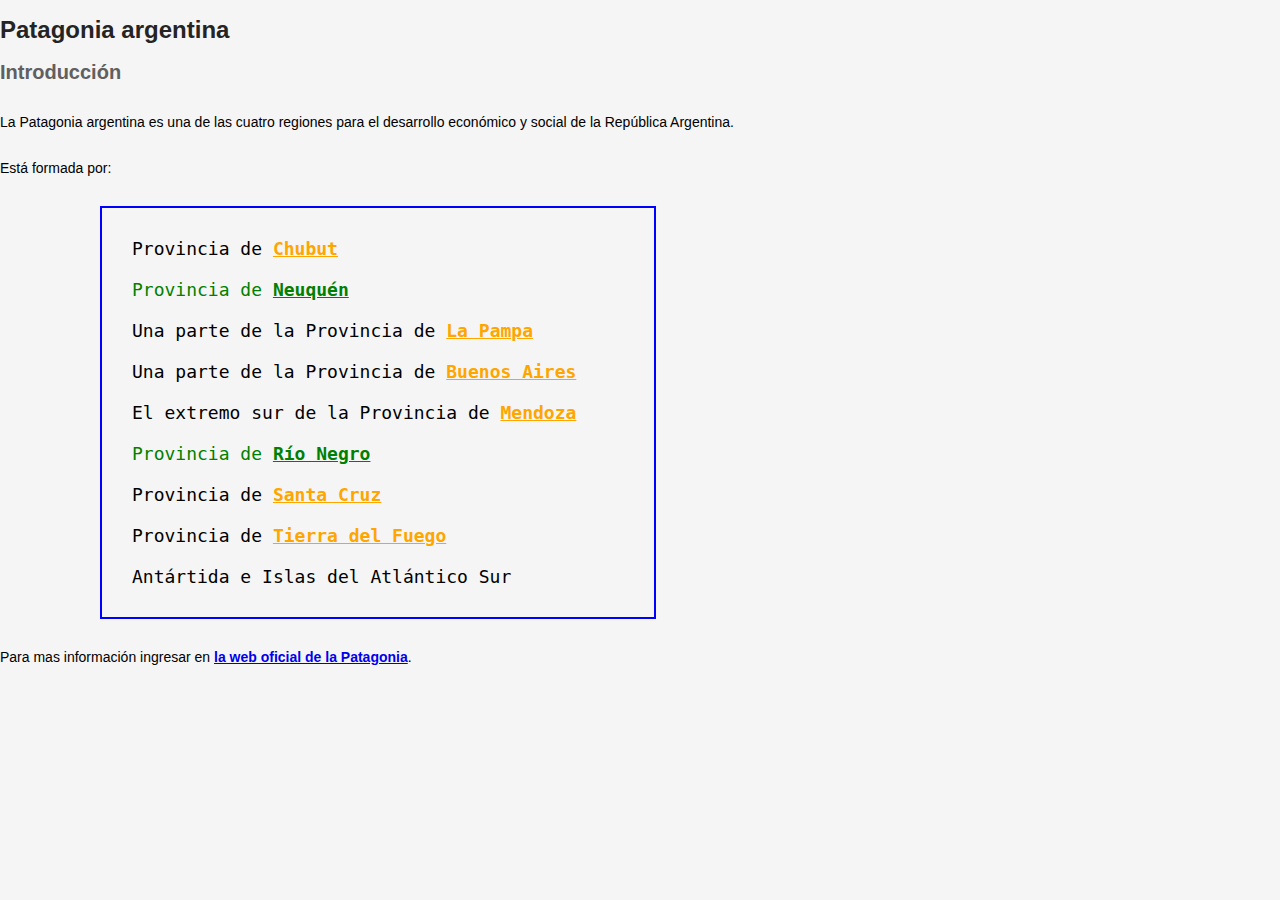
<file: U03P01/index.html>
<!DOCTYPE html>
<html lang="en">
<head>
    <meta charset="UTF-8">
    <meta name="viewport" content="width=device-width, initial-scale=1.0">
    <title>Document</title>
    <link rel="stylesheet" href="style.css">
</head>
<body>
        <h1>Patagonia argentina</h1>
    <section>
    <h2>Introducción</h2>
    <p>La Patagonia argentina es una de las cuatro regiones para el
    desarrollo económico y social de la República Argentina.</p>
    <p>Está formada por:</p>
    <ul>
    <li>Provincia de <a href="#">Chubut</a></li>
    <li>Provincia de <a href="Neuquén">Neuquén</a></li>
    <li>Una parte de la Provincia de <a href="#">La Pampa</a></li>
    <li>Una parte de la Provincia de <a href="#">Buenos Aires</a>
    </li>
    <li>El extremo sur de la Provincia de <a href="#">Mendoza</a></li>
    <li>Provincia de <a href="Río Negro">Río Negro</a></li>
    <li>Provincia de <a href="#">Santa Cruz</a></li>
    <li>Provincia de <a href="#">Tierra del Fuego</a></li>
    <li>Antártida e Islas del Atlántico Sur</li>
    </ul>
    <p>Para mas información ingresar en <a href="#">la web oficial de la
    Patagonia</a>.</p>
    </section>
</body>
</html>
</file>
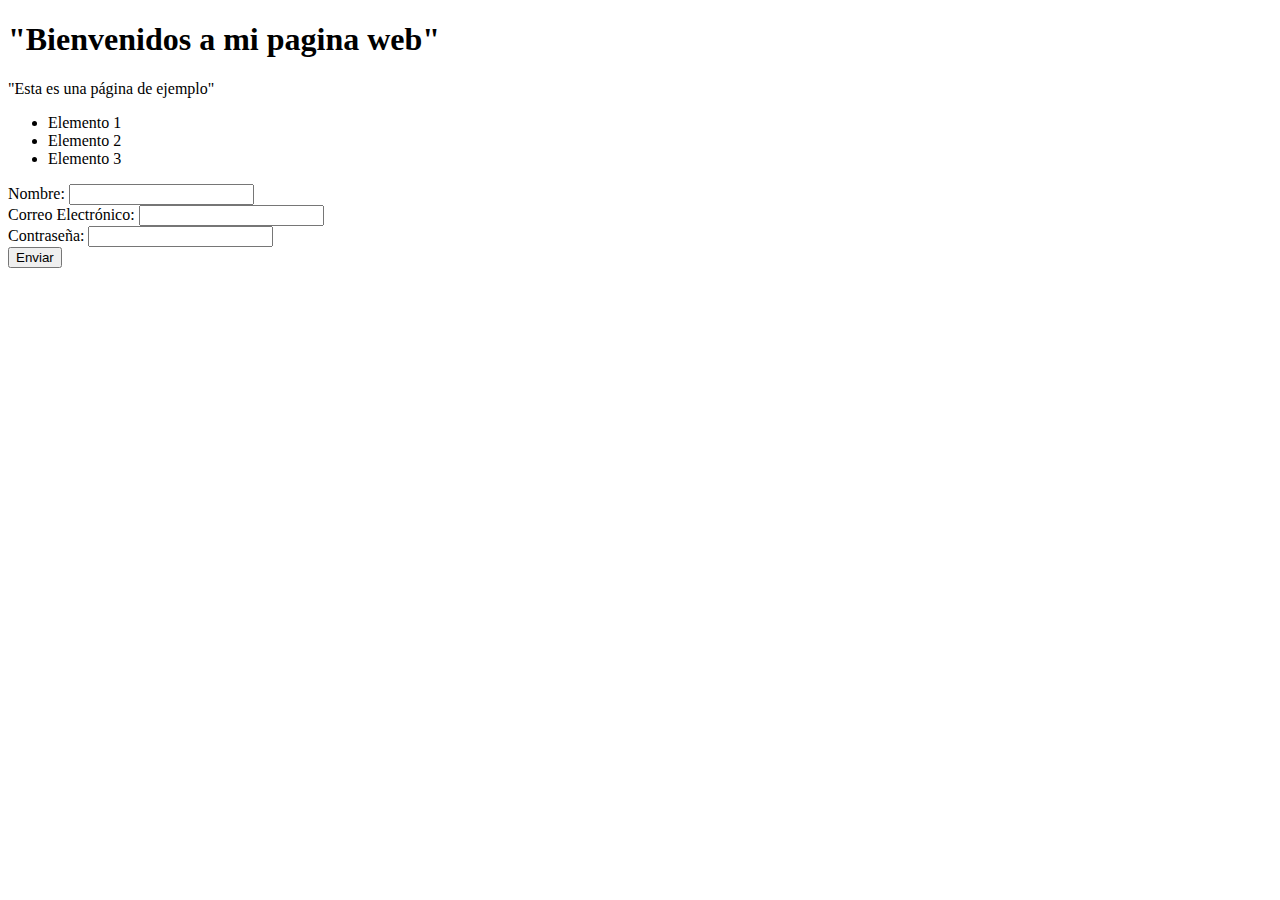
<file: Practica_1.html>
<!DOCTYPE html>
<html lang="es">
<head>
    <meta charset="UTF-8">
    <meta name="viewport" content="width=device-width, initial-scale=1.0">
    <title>Formulario Básico</title>
</head>
<body>
    <h1>"Bienvenidos a mi pagina web"</h1>
    <p>"Esta es una página de ejemplo" </p>
    <ul>
        <li> Elemento 1</li>
        <li> Elemento 2</li>
        <li> Elemento 3</li>
    </ul>
    
    <form action="#" method="post">
        <div>
            <label for="name">Nombre:</label>
            <input type="text" id="name" name="name" required>
        </div>
        <div>
            <label for="email">Correo Electrónico:</label>
            <input type="email" id="email" name="email" required>
        </div>
        <div>
            <label for="password">Contraseña:</label>
            <input type="password" id="password" name="password" required>
        </div>
        <div>
            <button type="submit">Enviar</button>
        </div>
    </form>
</body>
</html>
</file>
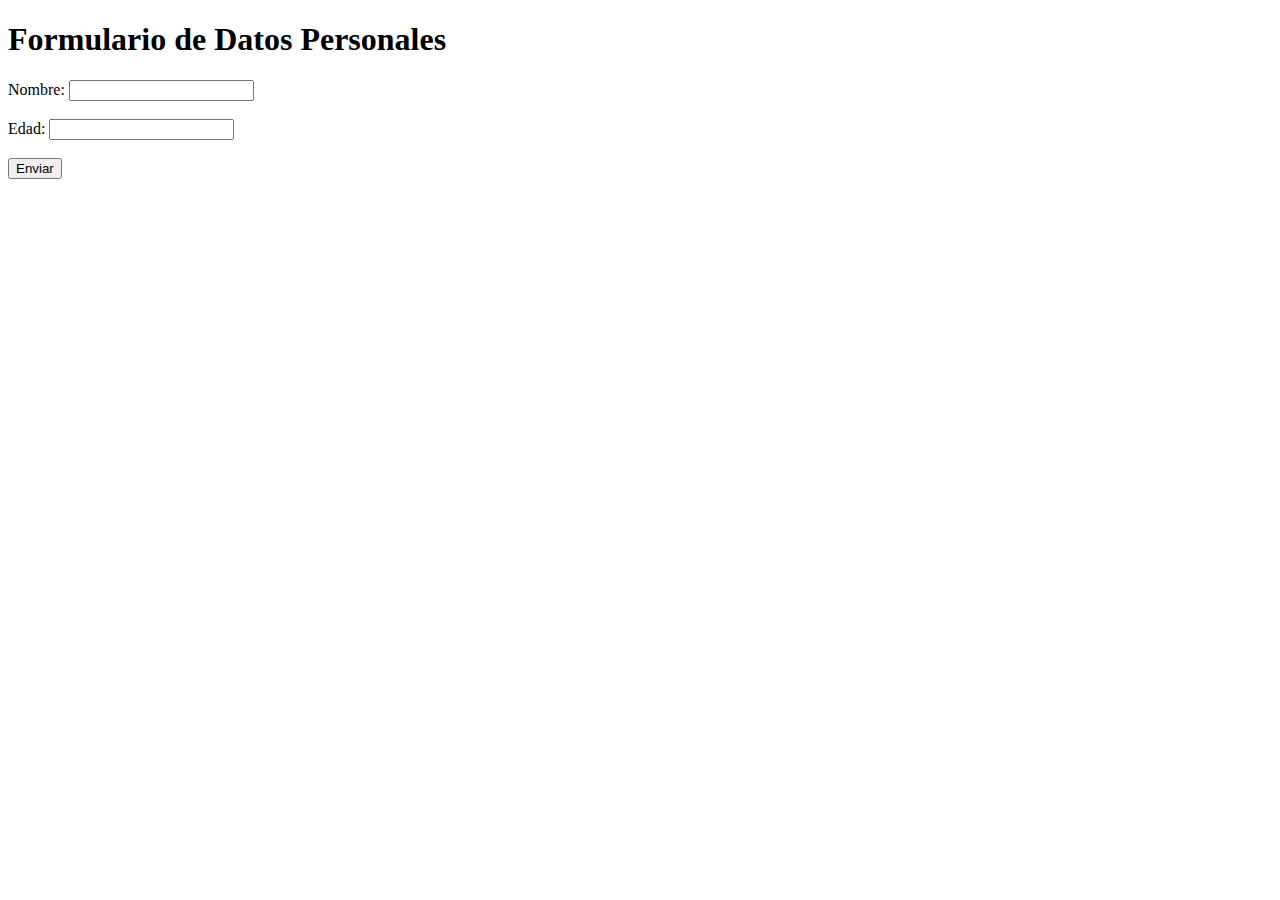
<file: Practica_3_1.html>
<!DOCTYPE html>
<html lang="es">
<head>
    <meta charset="UTF-8">
    <meta name="viewport" content="width=device-width, initial-scale=1.0">
    <title>Formularios</title>
</head>
<body>
    <h1>Formulario de Datos Personales</h1>
    <form action="" method="post">
        <label for="nombre">Nombre:</label>
        <input type="text" id="nombre" name="nombre" required>
        <br><br>
        <label for="edad">Edad:</label>
        <input type="number" id="edad" name="edad" min="0" required>
        <br><br>
        <button type="submit">Enviar</button>
    </form>
</body>
</html>
</file>
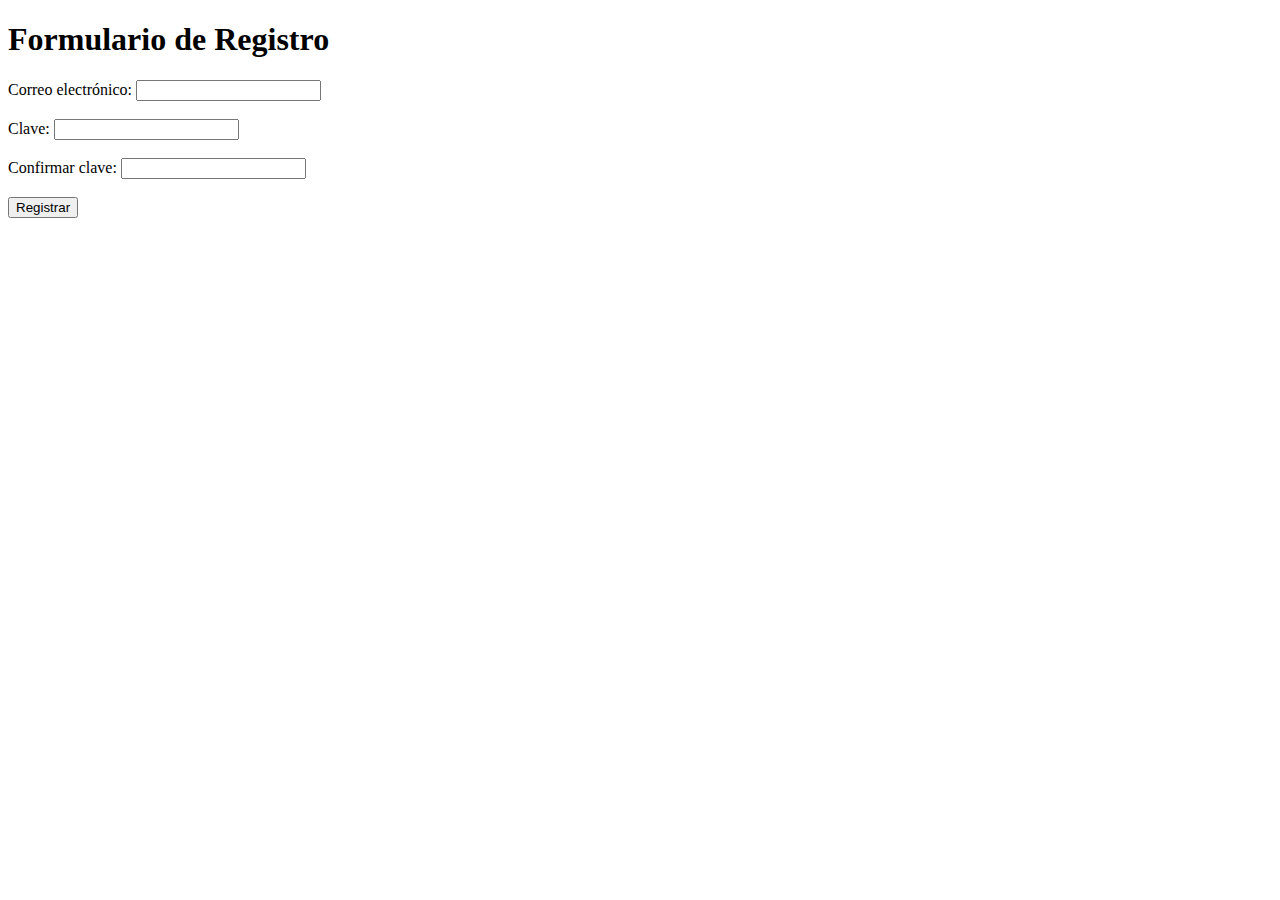
<file: Practica_3_2.html>
<!DOCTYPE html>
<html lang="es">
<head>
    <meta charset="UTF-8">
    <meta name="viewport" content="width=device-width, initial-scale=1.0">
    <title>Formularios</title>
</head>
<body>
    <h1>Formulario de Registro</h1>
    <form action="" method="post">
        <label for="email">Correo electrónico:</label>
        <input type="email" id="email" name="email" required>
        <br><br>
        
        <label for="clave1">Clave:</label>
        <input type="password" id="clave1" name="clave1" required>
        <br><br>
        
        <label for="clave2">Confirmar clave:</label>
        <input type="password" id="clave2" name="clave2" required>
        <br><br>
        
        <button type="submit">Registrar</button>
    </form>
</body>
</html>
</file>
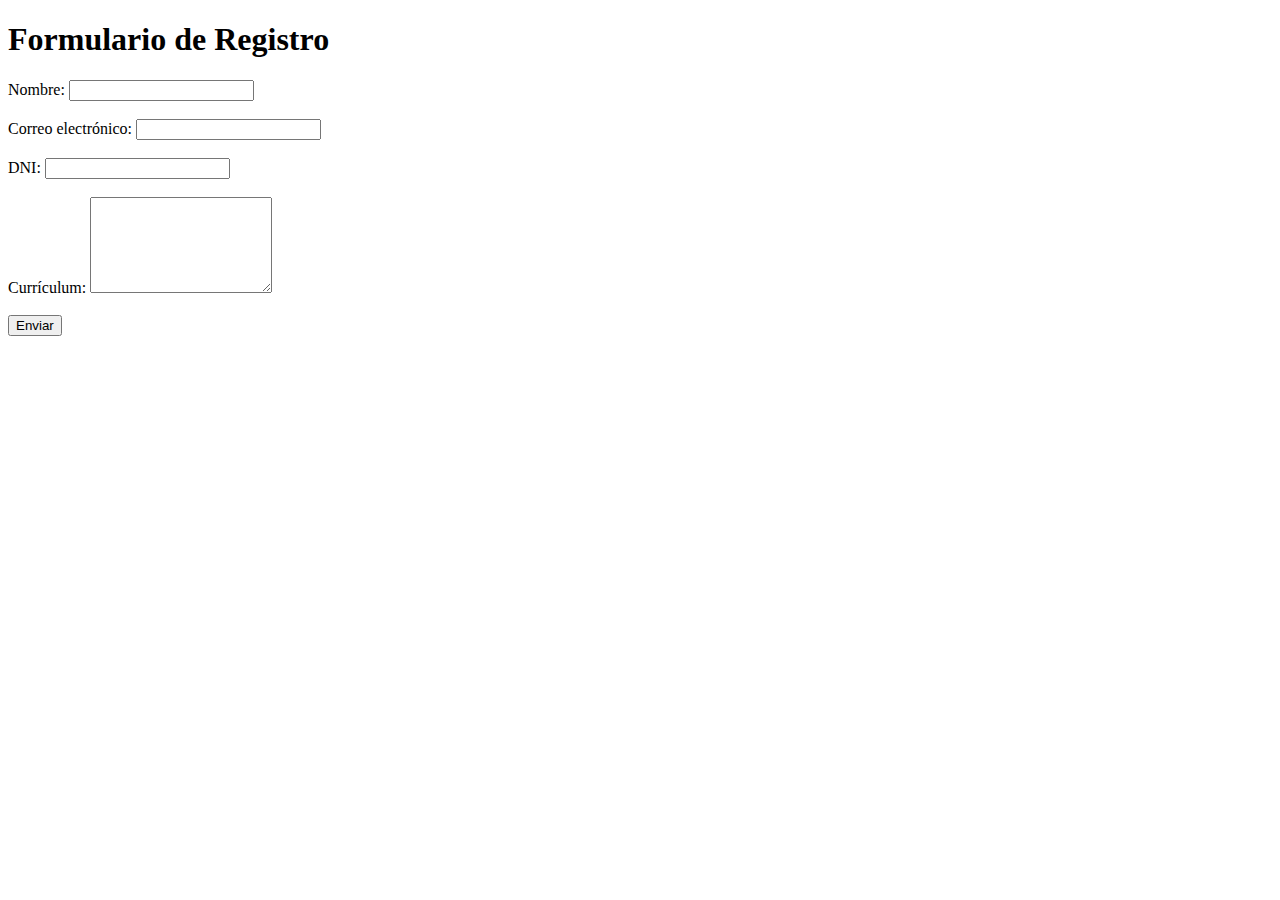
<file: Practica_3_3.html>
<!DOCTYPE html>
<html lang="es">
<head>
    <meta charset="UTF-8">
    <meta name="viewport" content="width=device-width, initial-scale=1.0">
    <title>Formulario</title>
</head>
<body>
    <h1>Formulario de Registro</h1>
    <form action="" method="post">
        <label for="nombre">Nombre:</label>
        <input type="text" id="nombre" name="nombre" required>
        <br><br>

        <label for="email">Correo electrónico:</label>
        <input type="email" id="email" name="email" required>
        <br><br>
        
        <label for="dni">DNI:</label>
        <input type="text" id="dni" name="dni" required>
        <br><br>
        
        <label for="curriculum">Currículum:</label>
        <textarea id="curriculum" name="curriculum" rows="6" required></textarea>
        <br><br>
        
        <button type="submit">Enviar</button>
    </form>
</body>
</html>
</file>
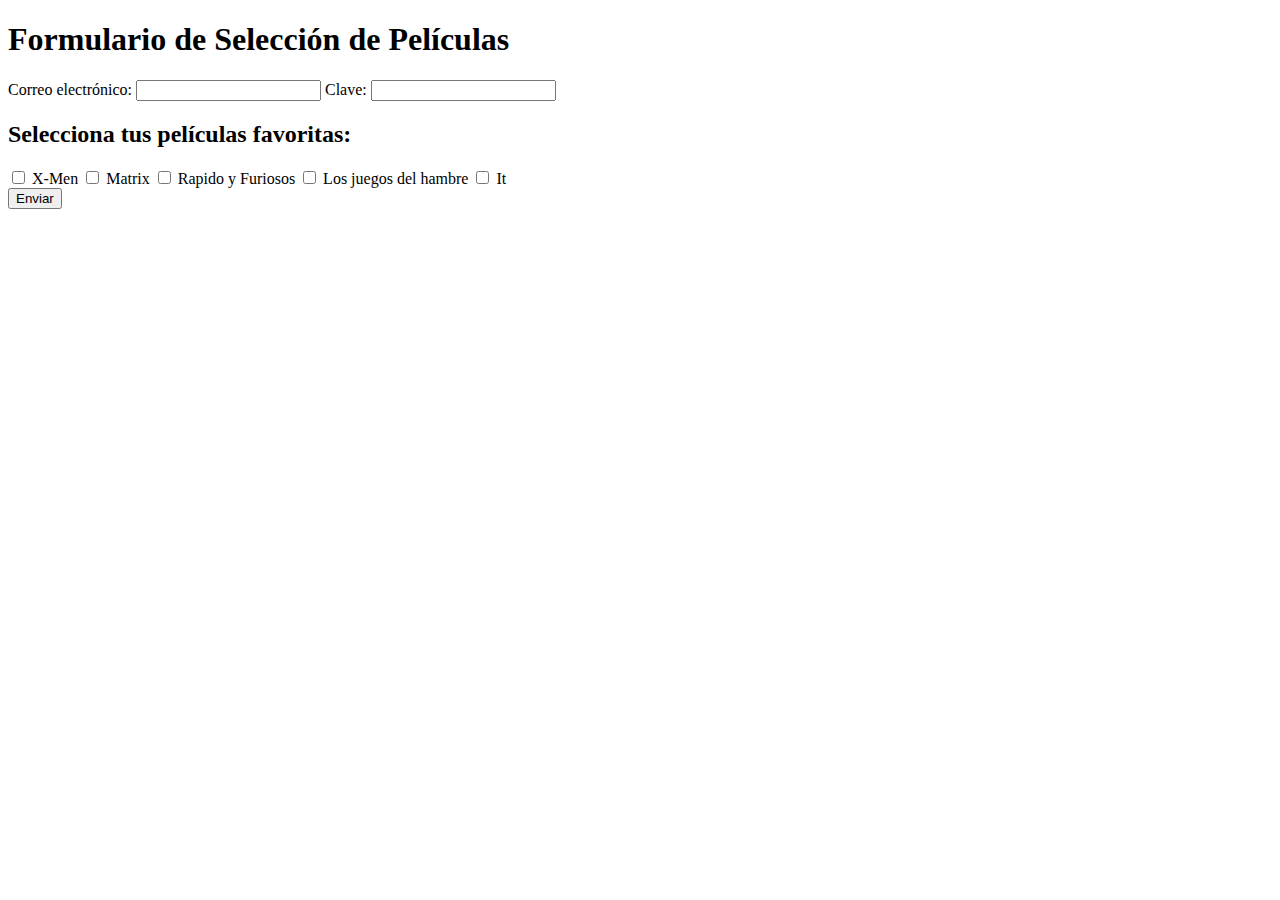
<file: Practica_3_4.html>
<!DOCTYPE html>
<html lang="es">
<head>
    <meta charset="UTF-8">
    <meta name="viewport" content="width=device-width, initial-scale=1.0">
    <title>Formulario de Selección de Películas</title>
</head>
<body>
    <h1>Formulario de Selección de Películas</h1>
    <form action="" method="post">
        <label for="email">Correo electrónico:</label>
        <input type="email" id="email" name="email" required>
        
        <label for="clave">Clave:</label>
        <input type="password" id="clave" name="clave" required>
        
        <div class="checkbox-group">
            <h2>Selecciona tus películas favoritas:</h2>
            <label>
                <input type="checkbox" name="peliculas" value="X-Men"> X-Men
            </label>
            <label>
                <input type="checkbox" name="peliculas" value="Matrix"> Matrix
            </label>
            <label>
                <input type="checkbox" name="peliculas" value="Rapido y Furiosos"> Rapido y Furiosos
            </label>
            <label>
                <input type="checkbox" name="peliculas" value="Los juegos del hambre"> Los juegos del hambre
            </label>
            <label>
                <input type="checkbox" name="peliculas" value="It"> It
            </label>
        </div>
        
        <button type="submit">Enviar</button>
    </form>
</body>
</html>
</file>
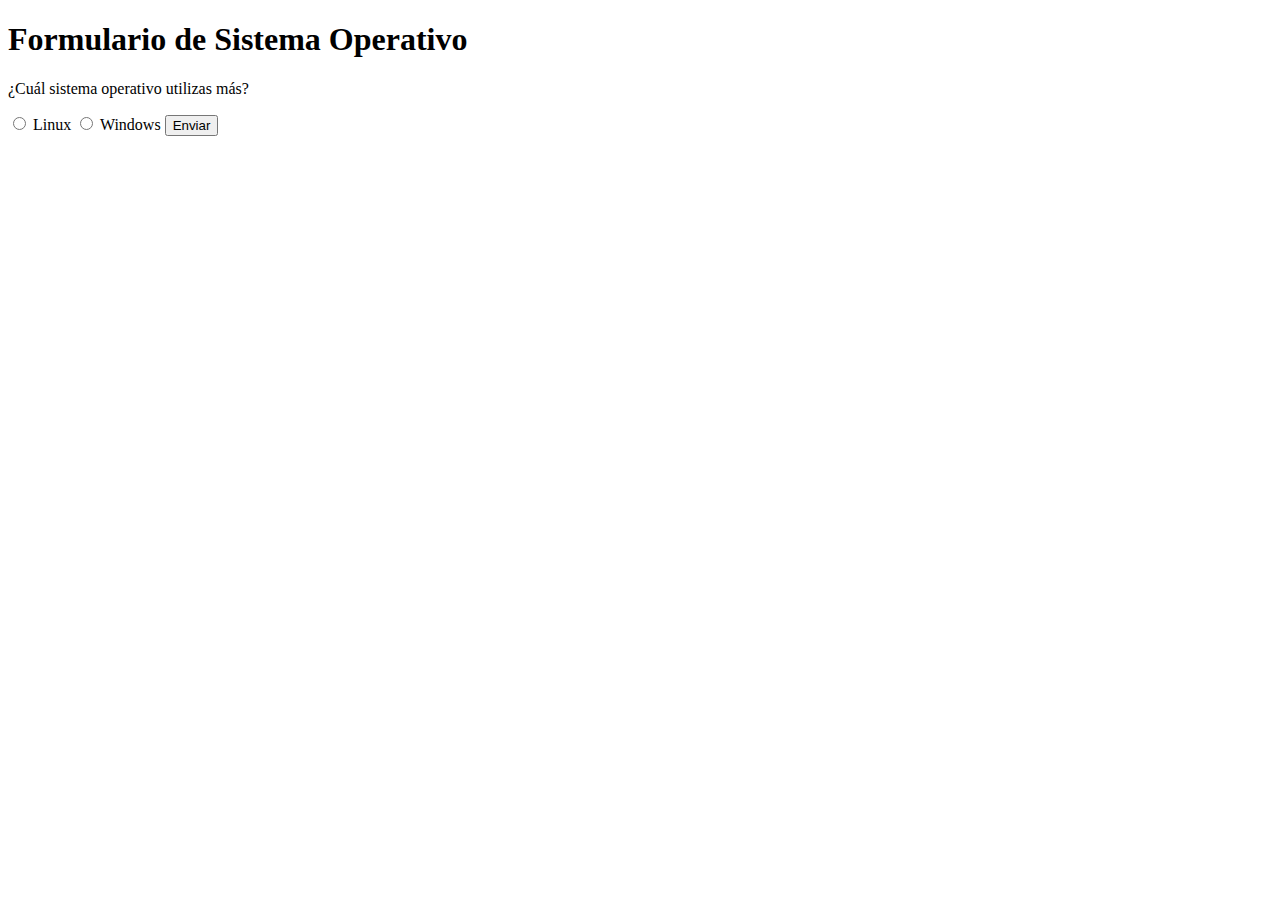
<file: Practica_3_5.htm>
<!DOCTYPE html>
<html lang="es">
<head>
    <meta charset="UTF-8">
    <meta name="viewport" content="width=device-width, initial-scale=1.0">
    <title>Formulario de Sistema Operativo</title>
</head>
<body>
    <h1>Formulario de Sistema Operativo</h1>
    <form action="" method="post">
        <p>¿Cuál sistema operativo utilizas más?</p>
        
        <label>
            <input type="radio" id="linux" name="sistema" value="Linux" required>
            Linux
        </label>
        
        <label>
            <input type="radio" id="windows" name="sistema" value="Windows">
            Windows
        </label>
        
        <button type="submit">Enviar</button>
    </form>
</body>
</html>
</file>
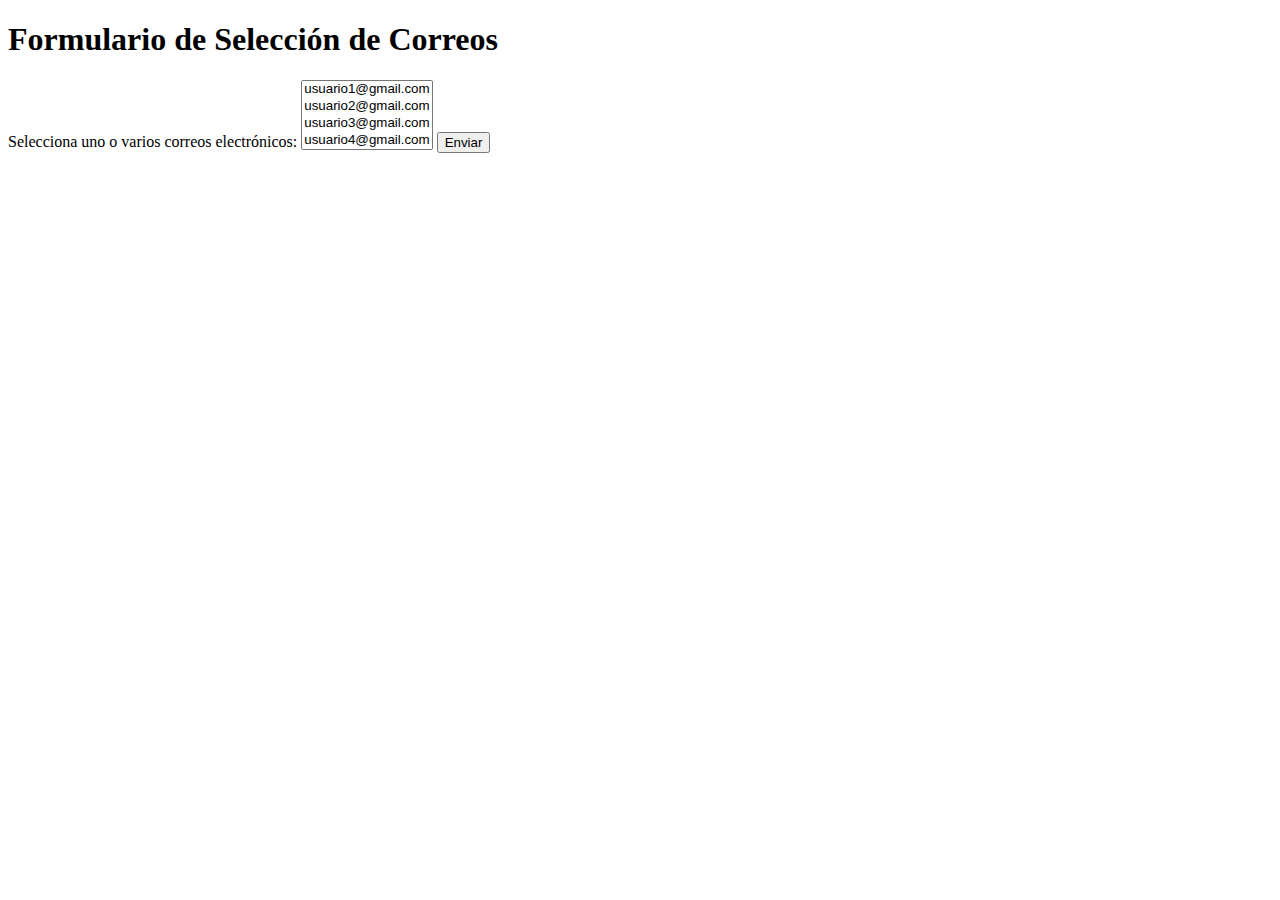
<file: Practica_3_6.html>
<!DOCTYPE html>
<html lang="es">
<head>
    <meta charset="UTF-8">
    <meta name="viewport" content="width=device-width, initial-scale=1.0">
    <title>Formulario de Selección de Correos</title>
</head>
<body>
    <h1>Formulario de Selección de Correos</h1>
    <form action="/ruta-a-tu-servidor" method="post">
        <label for="emails">Selecciona uno o varios correos electrónicos:</label>
        <select id="emails" name="emails[]" multiple required>
            <option value="usuario1@gmail.com">usuario1@gmail.com</option>
            <option value="usuario2@gmail.com">usuario2@gmail.com</option>
            <option value="usuario3@gmail.com">usuario3@gmail.com</option>
            <option value="usuario4@gmail.com">usuario4@gmail.com</option>
            <option value="usuario5@gmail.com">usuario5@gmail.com</option>
        </select>
        
        <button type="submit">Enviar</button>
    </form>
</body>
</html>
</file>
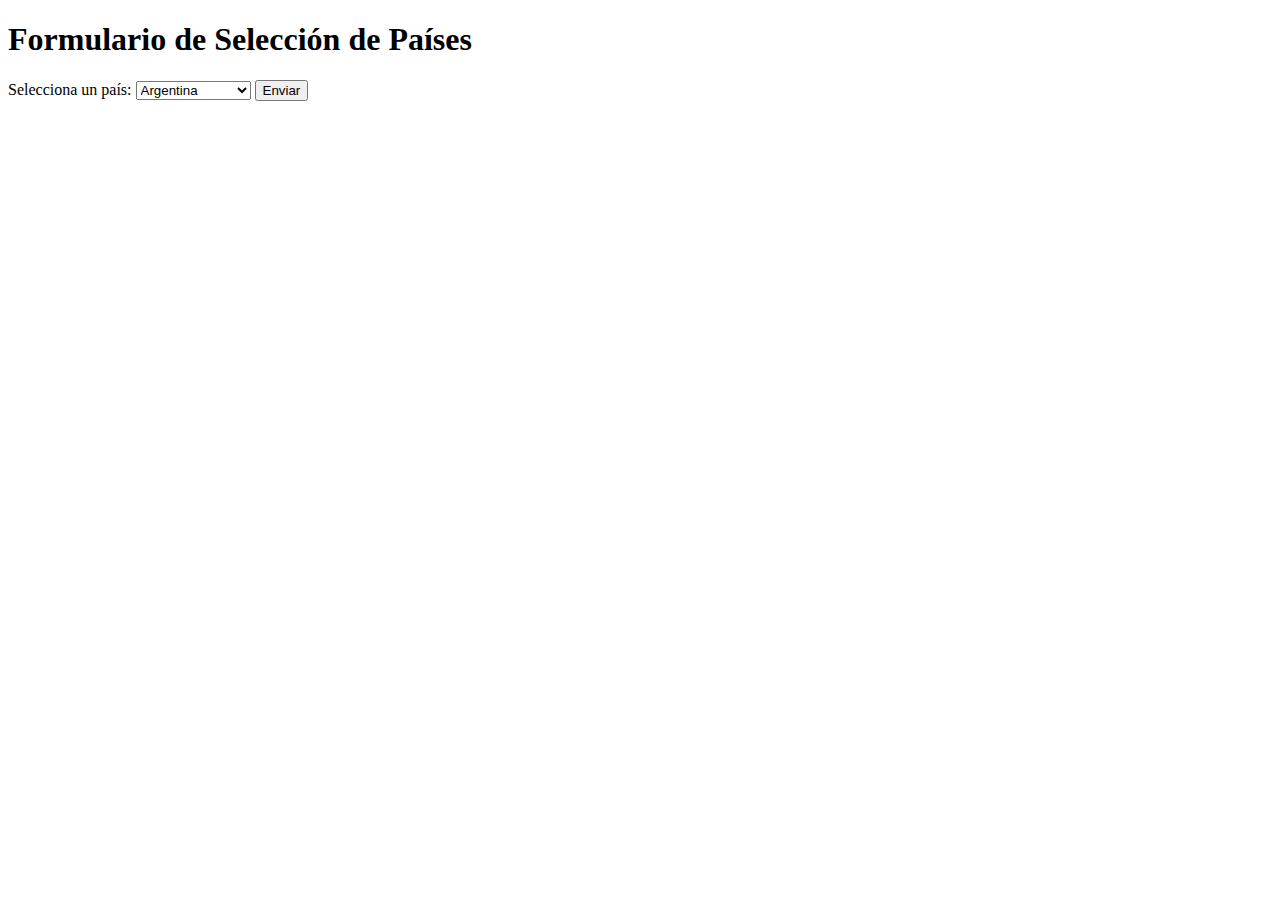
<file: Practica_3_7.html>
<!DOCTYPE html>
<html lang="es">
<head>
    <meta charset="UTF-8">
    <meta name="viewport" content="width=device-width, initial-scale=1.0">
    <title>Selección de Países</title>
</head>
<body>
    <h1>Formulario de Selección de Países</h1>
    <form action="" method="post">
        <label for="paises">Selecciona un país:</label>
        <select id="paises" name="pais" required>
            <optgroup label="América">
                <option value="argentina">Argentina</option>
                <option value="brasil">Brasil</option>
                <option value="canada">Canadá</option>
                <option value="chile">Chile</option>
                <option value="colombia">Colombia</option>
                <option value="mexico">México</option>
                <option value="peru">Perú</option>
                <option value="uruguay">Uruguay</option>
                <option value="venezuela">Venezuela</option>
            </optgroup>
            <optgroup label="Europa">
                <option value="alemania">Alemania</option>
                <option value="francia">Francia</option>
                <option value="italia">Italia</option>
                <option value="espana">España</option>
                <option value="reino_unido">Reino Unido</option>
                <option value="paises_bajos">Países Bajos</option>
                <option value="suiza">Suiza</option>
                <option value="bélgica">Bélgica</option>
                <option value="portugal">Portugal</option>
            </optgroup>
        </select>
        
        <button type="submit">Enviar</button>
    </form>
</body>
</html>
</file>
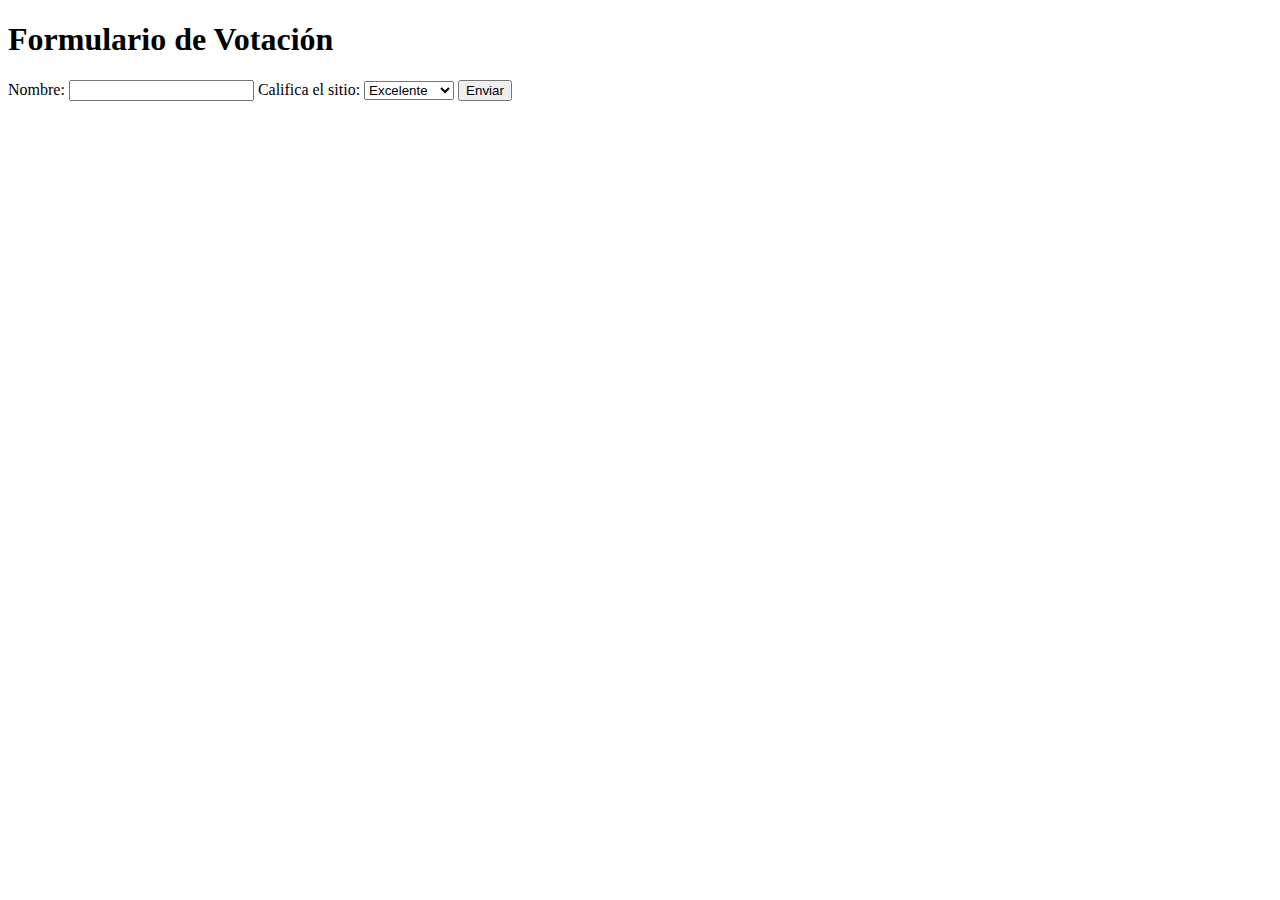
<file: Practica_3_8.html>
<!DOCTYPE html>
<html lang="es">
<head>
    <meta charset="UTF-8">
    <meta name="viewport" content="width=device-width, initial-scale=1.0">
    <title>Formulario de Votación</title>
</head>
<body>
    <h1>Formulario de Votación</h1>
    <form action="" method="post">
        <label for="nombre">Nombre:</label>
        <input type="text" id="nombre" name="nombre" required>
        
        <label for="voto">Califica el sitio:</label>
        <select id="voto" name="voto" required>
            <option value="excelente">Excelente</option>
            <option value="muy_bueno">Muy Bueno</option>
            <option value="bueno">Bueno</option>
            <option value="regular">Regular</option>
            <option value="malo">Malo</option>
        </select>
        
        <button type="submit">Enviar</button>
    </form>
</body>
</html>
</file>
<file: U03P01/style.css>
body {
    font-family: sans-serif;
    background-color: rgb(245, 245, 245); 
    margin: 0;
    padding: 0;
}

h1 {
    font-size: 24px;
    color: #242424;
    font-weight: 900;
}
h2 {
    font-size: 20px;
    color: #606060;
    font-weight: 800;
}
p {
    font-size: 14px;
    margin-top: 30px;
    margin-bottom: 30px;
}
a {
    font-weight: bold;
}
ul li a {
    color: orange;
    text-decoration: underline;
}
ul {
    font-family: monospace;
    font-size: 18px;
    margin-left: 100px;
    padding: 20px;
    border: 2px solid blue;
    list-style-type: none; 
    max-width: 40%;
}
ul li a[href*="Neuquén"], ul li a[href*="Río Negro"] {
    color: green;
}

ul li[href*="Neuquén"], ul li[href*="Río Negro"] {
    color: green; 
}
ul li:has(a[href*="Río Negro"]) {
    color: green;
}

ul li:has(a[href*="Río Negro"]) a {
    color: green;
}
ul li:has(a[href*="Neuquén"]) {
    color: green;
}

ul li:has(a[href*="Neuquén"]) a {
    color: green;
}
ul li {
    padding: 10px;
}
ul li:hover {
    background-color: rgba(0, 0, 0, 0.1);
}
</file>
